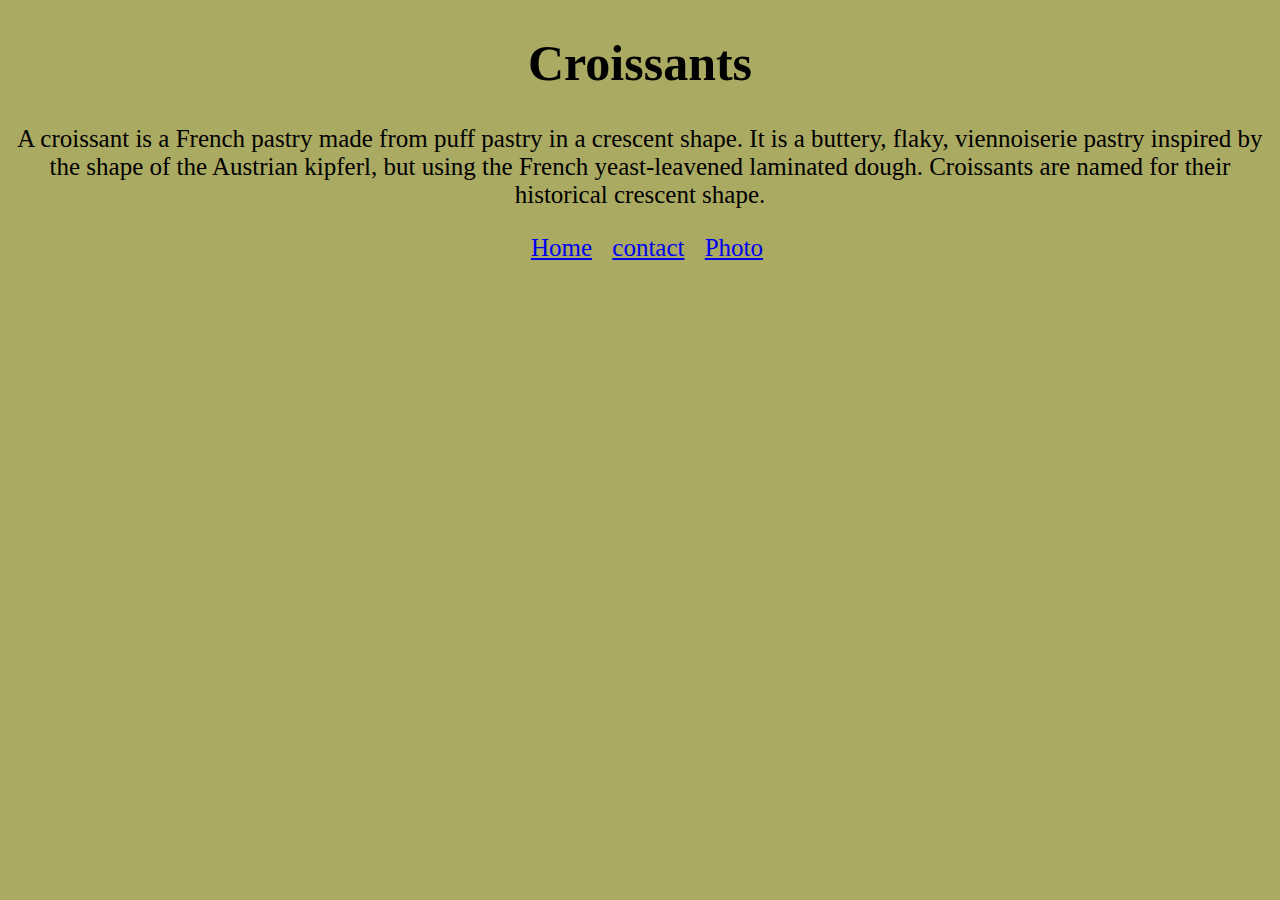
<file: index.html>
<!DOCTYPE html>
<html lang="en">
  <head>
    <meta charset="UTF-8" />
    <meta name="viewport" content="width=device-width,initial-scale=1.0" />
    <title>Perfect Croissants in Johannesburg-Croissant.com</title>
    <meta name="description" content="Taste the best croissant" />
    <link href="/css/style.css" rel="stylesheet" type="text/css" />
  </head>
  <body>
    <h1>Croissants</h1>
    <p>
      A croissant is a French pastry made from puff pastry in a crescent shape.
      It is a buttery, flaky, viennoiserie pastry inspired by the shape of the
      Austrian kipferl, but using the French yeast-leavened laminated dough.
      Croissants are named for their historical crescent shape.
    </p>
  </body>
  <footer>
    <a href="/" title="Home">Home</a>
    <a href="/contact.html" title="Contact croissant.com">contact</a>
    <a href="/photo.html" title="croissant photo">Photo</a>
  </footer>
</html>
</file>
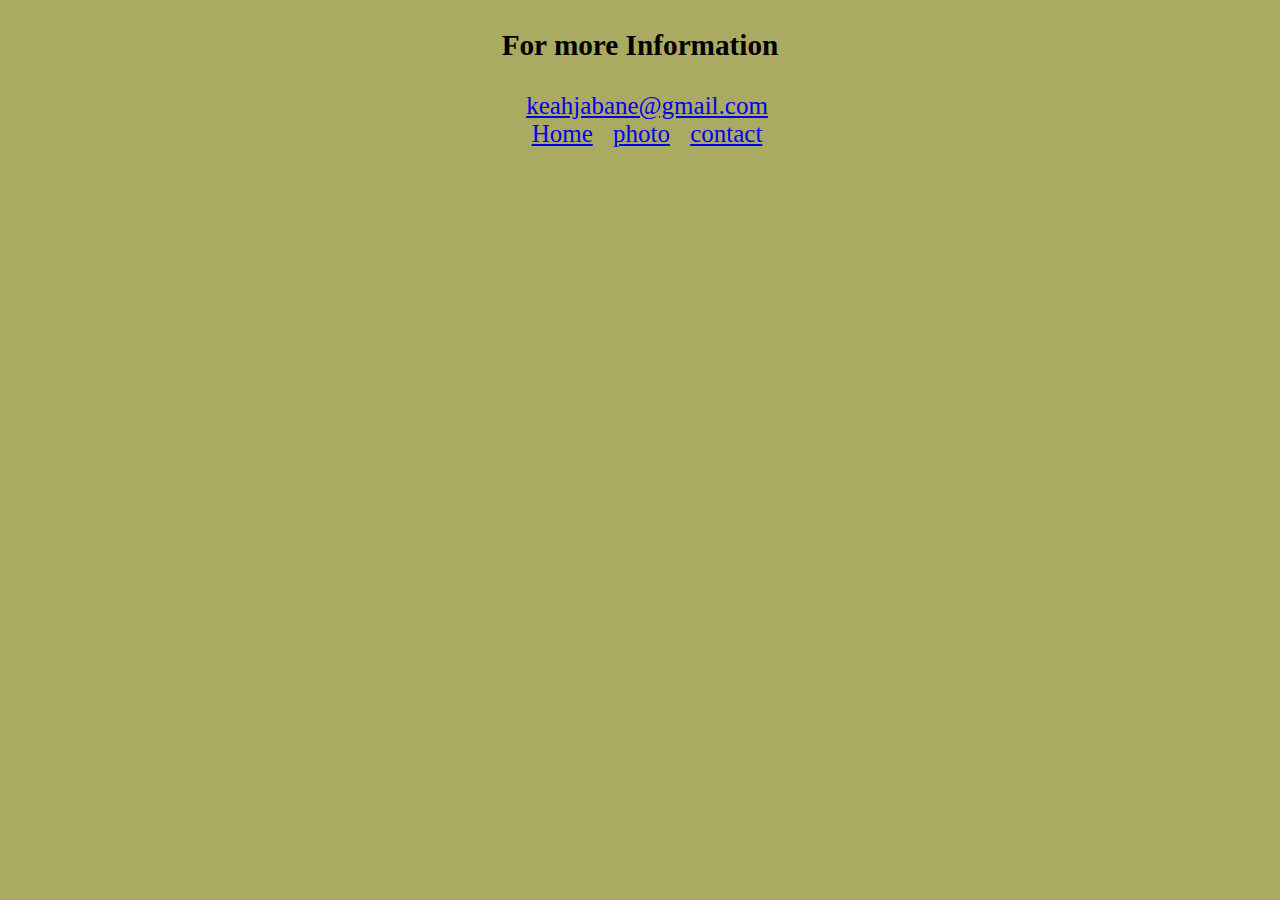
<file: contact.html>
<!DOCTYPE html>
<html lang="en">
  <head>
    <meta charset="UTF-8" />
    <meta name="viewport" content="width=device-width,initial-scale=1.0" />
    <title>Perfect Croissants in Johannesburg- Croissant.com</title>
    <meta name="" content="More Information About the  best croissant" />
    <link href="/css/style.css" rel="stylesheet" type="text/css" />
  </head>
  <body>
    <h3>For more Information</h3>
    <a href="mailto:keahjabane@gmail.com">keahjabane@gmail.com</a>
  </body>
  <footer>
    <a href="/" title="Home">Home</a>
    <a href="/photo.html" title="Croissant Photo">photo</a>
    <a href="/contact.html" title="Contact Croissant.com">contact</a>
  </footer>
</html>
</file>
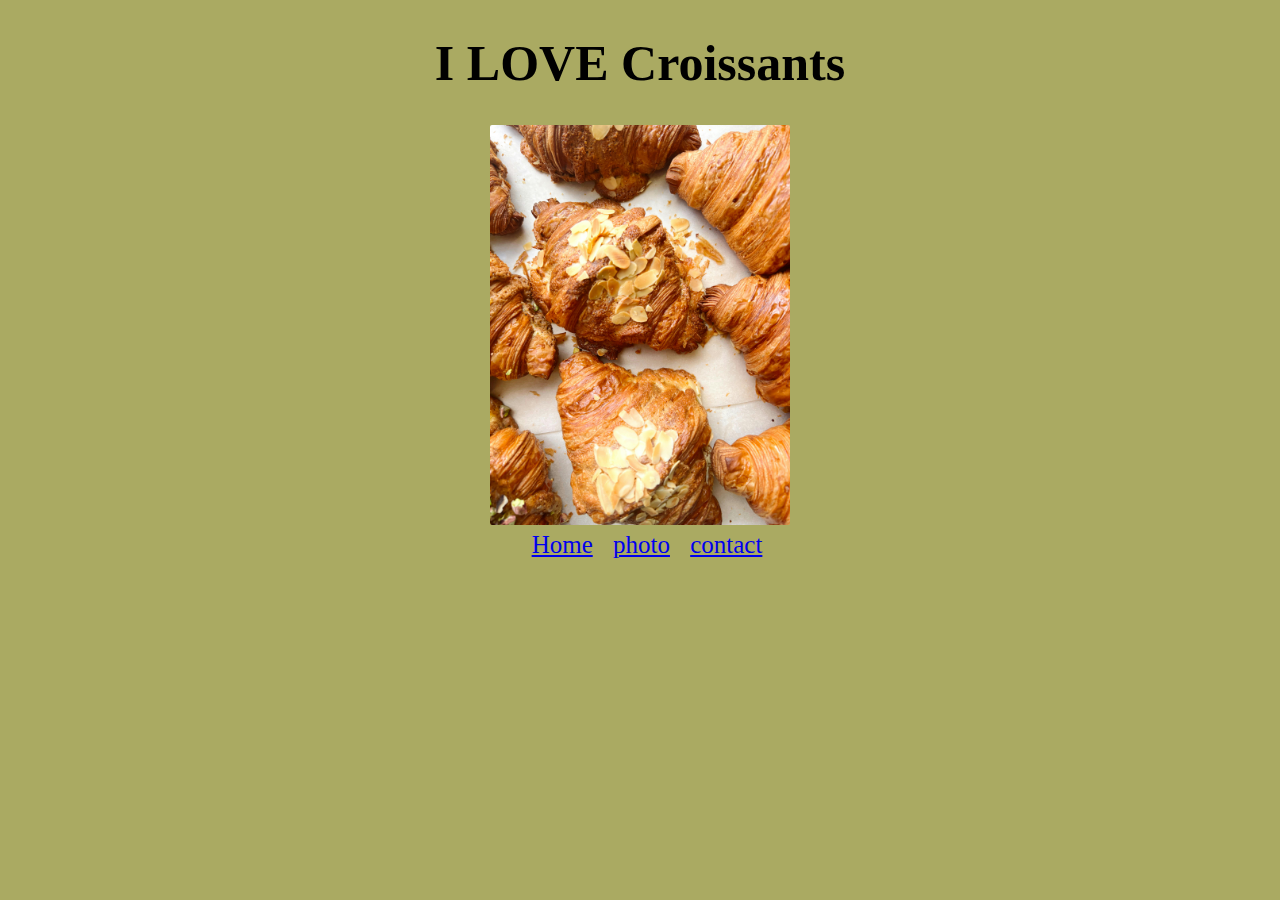
<file: photo.html>
<!DOCTYPE html>
<html lang="en">
  <head>
    <meta charset="UTF-8" />
    <meta name="viewport" content="width=device-width,initial-scale=1.0" />
    <title>A picture of a Perfect Croissants- Croissant.com</title>
    <meta name="description" content="The glimpse of our perfect croissant" />
    <link href="/css/style.css" rel="stylesheet" type="text/css" />
  </head>
  <body>
    <h1>I LOVE Croissants</h1>
    <img src="/photo/image.jpg" alt="homemade croissant" class="Photo" />
  </body>
  <footer>
    <a href="/" title="Home">Home</a>
    <a href="/photo.html" title="Croissant Photo">photo</a>
    <a href="contact.html" title="Contact Croissant.com">contact</a>
  </footer>
</html>
</file>
<file: css/style.css>
body {
  text-align: center;
  font-size: 25px;
  background-color: rgb(170, 170, 98);
}
.Photo {
  width: 300px;
  height: auto;
  border-radius: 2px;
}
a {
  margin-left: 14px;
}
footer {
  margin-bottom: 10px;
}
</file>
